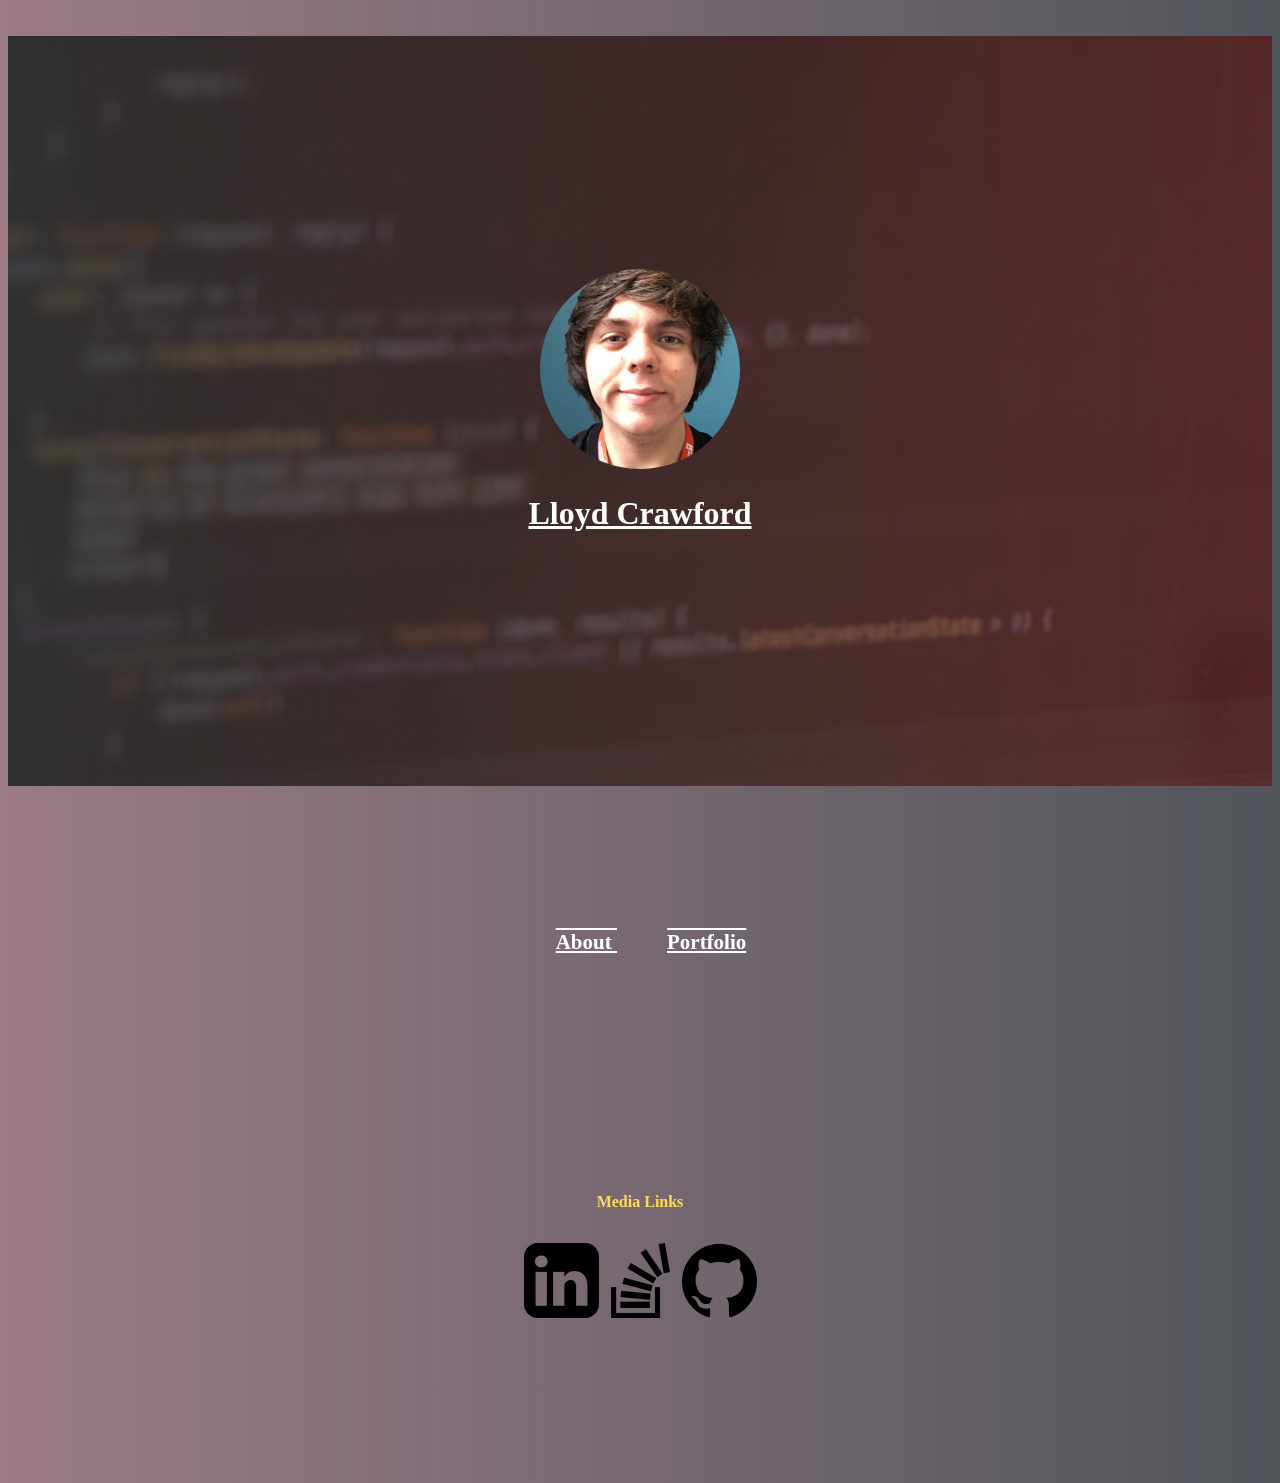
<file: index.html>
<!DOCTYPE html>
<html lang="en">
<header>
    <meta charset="UTF-8">    
    <meta name="viewport" content="width=device-width, initial-scale=1.0">
    <title>Lloyd Crawford</title>
    <link rel="stylesheet" href="style/main.css">
    <link href="https://fonts.googleapis.com/css?family=Lobster|Nosifer" rel="stylesheet">
    <div class="header-background">
        <div class="filter circles">
            <img src="images/lloyd_crawford2.jpg" alt="profile-pic">
            <!-- Image above resized at https://squoosh.app/ -->
            <h1>  Lloyd Crawford</h1>
        </div>
        <video class="background-vid" autoplay muted loop>
            <!-- This div is used to run the background video as a video which autoplays on a loop with the volume muted -->
            <source src="assets/coding video.mp4" type="video/mp4">
            <!-- Video by Coverr on  "https://www.pexels.com/video/blurry-screen-853919/" -->
        </video> 
    </div>
</header>

<body>
    <div class="item">
        <div class="container selector">
            <nav>
                <h2>
                    <a href="about.html" style="padding: 10px;"></a> About 
                    <a href="portfolio.html" style="margin-left: 40px;"></a> Portfolio
                    <!-- These Pieces of text each needed padding to help space them out however when this was done via the .CSS it would move them both at the same time if i didnt create another two divs so i used the "style =" tag-->
                </h2>
            </nav>
        </div>
    </div>
</body> 

<footer>
    <h4>Media Links</h4>
    <nav>
        <div class="item">                
            <a href='https://www.linkedin.com/in/lloyd-crawford-7b7501196/'><img src="images/linkedin-sign.png" alt="linkedin"></a>
            <a href='https://stackoverflow.com/users/12197291/lloydc-19' ><img src="images/stack-exchange-symbol.png" alt="stackoverflow"><a> 
            <a href='https://github.com/LloydCrawford'><img src="images/github-logo.png" alt="github"></a>  
            <!-- Icons made by Dave Gandy "https://www.flaticon.com/authors/dave-gandy" and resized using "https://squoosh.app/editor" -->
        </div>
    </nav>
</footer>
</html>
</file>
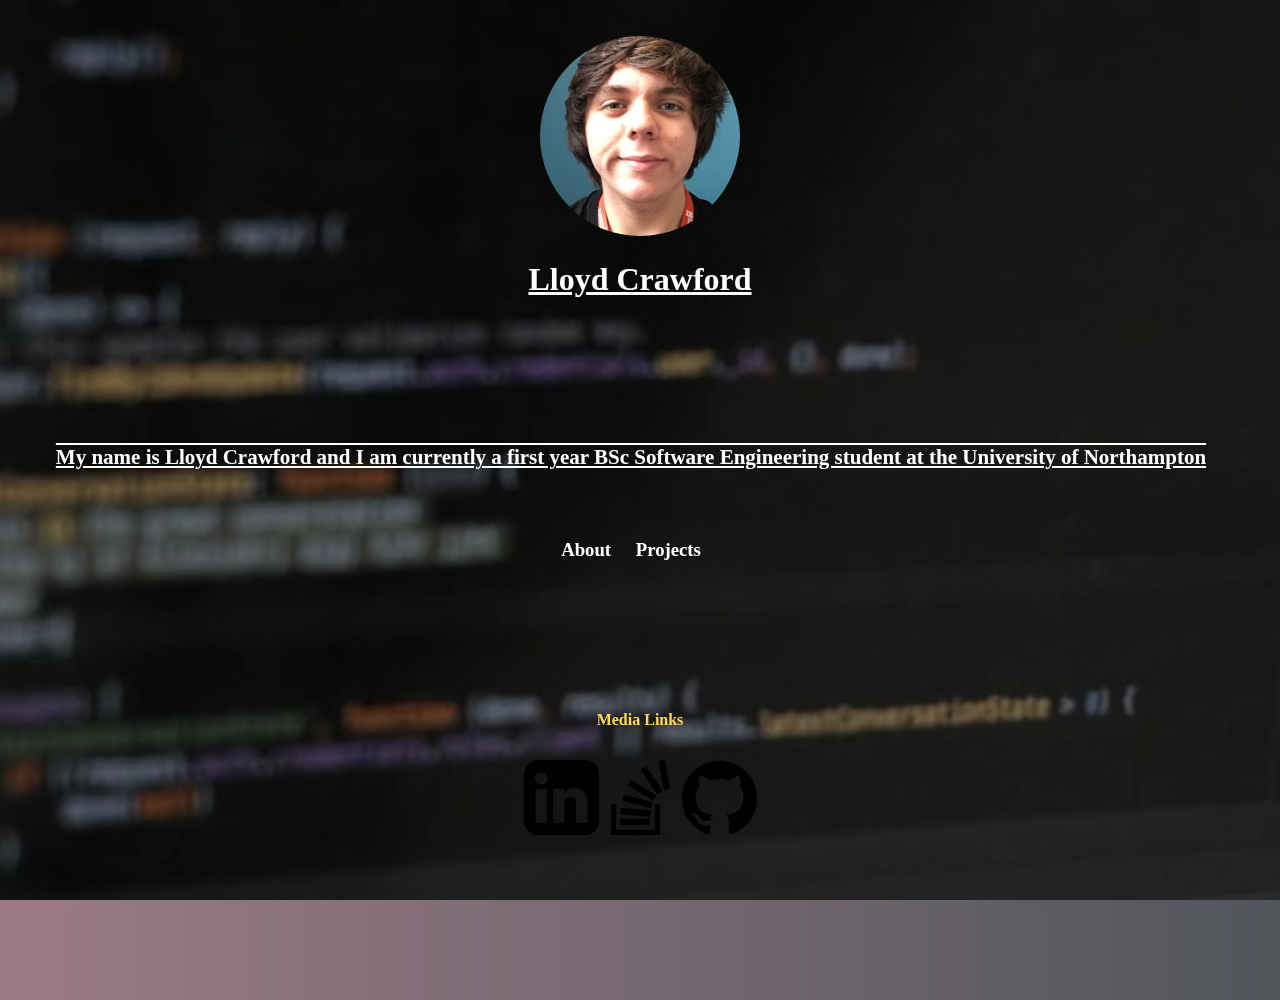
<file: landingpage.html>
<!DOCTYPE html>
<html lang="en">
<header>
    <meta charset="UTF-8">    <meta name="viewport" content="width=device-width, initial-scale=1.0">
    <title>Lloyd Crawford</title>
    <link rel="stylesheet" href="style/main.css">
    <link href="https://fonts.googleapis.com/css?family=Lobster|Nosifer" rel="stylesheet">
    <div class="hero">
        <div class="filter circles">
            <img src="images/lloyd_crawford2.jpg" alt="profile-pic">
            <h1>  Lloyd Crawford</h1>
        </div>
        <video class="background-vid" autoplay muted rewind loop>
            <source src="assets/coding video.mp4" type="video/mp4">
            <!-- Video by Coverr on  "https://www.pexels.com/video/blurry-screen-853919/" -->
        </video> 
    </div>
</header>

<body>
    <div class="item">
        <div class=" container selector">
            <h2> My name is Lloyd Crawford and I am currently a first year BSc Software Engineering student at the University of Northampton</h2>
            <h3>
                <a> About </a>
                <a> Projects </a>
            </h3>
        </div>
    </div>
</body> 

<footer>
    <h4>Media Links</h4>
        <div class="item">
            <a href='https://www.linkedin.com/in/lloyd-crawford-7b7501196/'><img src="images/linkedin-sign.png" alt="linkedin"></a>
            <a href='https://stackoverflow.com/users/12197291/lloydc-19'><img src="images/stack-exchange-symbol.png" alt="stackoverflow" ></a>    
            <a href='https://github.com/LloydCrawford'><img src="images/github-logo.png" alt="github"></a>   
            <!-- Icons made by Dave Gandy "https://www.flaticon.com/authors/dave-gandy" and resized using "https://squoosh.app/editor" -->
        </div>
</footer>
</html>
</file>
<file: style/main.css>
/* Heading fonts */
h1 {
    font-family: 'Ibarra Real Nova', cursive;
    color: white;
    text-decoration: underline;
}

h2{
    font-family: 'Times New Roman', Times, serif;
    color: white;
    padding: 12px;
    padding-top: 60px;
    padding-bottom: 20px;
    text-decoration: overline underline;
    font-size: 21px;
    /*z-index: 0;*/
}

h2 a{
    z-index: 3;
}

h3{
    font-family: 'Times New Roman', Times, serif;
    color: white;
    padding: 30px;
}

h4{
    font-family: 'Times New Roman', Times, serif;
    color: rgb(255, 216, 88);
    padding: 10px;
}

/* Images */
.circles img{
    border-radius: 75%;
    filter: grayscale(0);
}

div.filter :hover{
    border-style: none;
    border-radius: 100%;
    transition: background-size 0.3s ease;
    filter: grayscale(5);
    transition: background-size 0.3s ease; 
}

div.item {
    text-align: 200px;
    border-radius: 100%;
    height: 240px;
 }

div.banner{
    background-color: black;
    width: 100%;
    border: 0px;
    margin: 0px;
    padding: 0;
}

/* Background Video */
.header-background{
    display: flex;
    justify-content: center;
    align-items: center;
    background: rgba(0, 0, 0, 0.25);
    background-image: linear-gradient(
        270deg,
        rgba(241, 92, 92, 0.301),
        rgba(63, 63, 63, 0.692)
    );
    height: 750px;
    width: 100%;
    position: relative;
    overflow: hidden; 
}

.background-vid{
    position: absolute;
    z-index: -1;
    top: 50%;
    left: 50%;
    transform: translate(-50%, -50%);
    min-width: 100%;
    min-height: 100%;
  
}

@media only screen and (max-width: 768px) {
    video {
      display:none;
    }
}
/* .CSS in order to hide the background video on mobile i found this @media at https://ctrlq.org/code/19651-background-video-css i did this
due to the difficulty i was having getting the video to resize for a mobile view */

/* Navigation */
nav{
    margin: 20px;
}

.downloads {
    background-color: lightgray;
    text-align: center;
    display: inline-block;
    box-shadow: grey;
    padding: 12px 28px;
    margin-left: 20px;
    background-image: linear-gradient(
        270deg,
        rgba(241, 92, 92, 0.301),
        rgba(63, 63, 63, 0.692)
    );
  }

/* Portofolio Grid */

.grid-image{
    max-width: 100%;
    border-radius: 5px;
    overflow: hidden;
    position: relative;
    height: auto; 
}

.grid{
    display: grid;
    grid-template-columns: repeat(auto-fit, minmax(300px, 1fr));
    grid-gap: 1.5rem;
    grid-auto-rows: minmax(150px, auto);
}

.description{
    position: relative;
    height: 484;
    width: 365;
    text-align: center;
}

/*  original selector .CSS credited to style shift at https://codepen.io/EvyatarDa/pen/waKXMd CSS Line 231-264*/
div.container{
    margin: 0 auto;
    padding: 3em 3em 3em 30px;
    text-align: center;
}

div.container a {
    text-decoration: none;
    margin: 0px 10px;
    position: relative;
    z-index: 1;
    cursor: none;
}

div.selector{
    position: relative;
    transform: translateX(0);
}

div.selector a:before, div.selector a:after {
    position: fixed;
    width: 78px;
    height: 76px;
    border: 4px solid rgba(255, 0, 0, 0.575);
    transform: translateX(-50%) translateY(-50%) scale(0.8);
    background: transparent;
    content: "";
    opacity: 0;
    transition: all 0.3s;
    z-index: 0;
    padding: 10px 10px;
    margin-top: 10px;
}

div.selector a:after {
    filter: grayscale(1);
    border-width: 3px;
    transition: all 0.4s;
    margin-left: 43px;
}

div.selector a:hover:before, div.selector a:focus:before {
    opacity: 1;
    transform: translateX(-50%) translateY(-50%) scale(1);
    margin-left: 48px;
}

div.selector a:hover:after, div.selector a:focus:after {
    opacity: 1;
    transform: translateX(-50%) translateY(-50%) scale(1.3);
    margin-left: 48px;
    margin-top: 10px;
}

@media only screen and (max-width: 1024px){
    div.selector a{
        padding: 0;
        margin: 0;
        opacity: 0;
    }
}
/* This @media is used to hide the selectors on mobile device */

/* Layout */
header{
    /*background: black;*/
    margin-top: 1rem;
    margin-bottom: 1rem;
}

body{
    text-align: center;
    align-content: center;
    text-size-adjust: 5px;
    padding: 0px;
    margin-top: 20px;
}

footer{
    padding: 20px;
    align-content: center;
    height: 200px;
    margin-top: 100px;
}

html{
    background-color: lightslategray;
    cursor: cell;
    border: 20px;
    background-image: linear-gradient(
        90deg,
        rgba(241, 92, 92, 0.301),
        rgba(63, 63, 63, 0.692)
    );
    text-decoration-color: white;
 }
</file>
